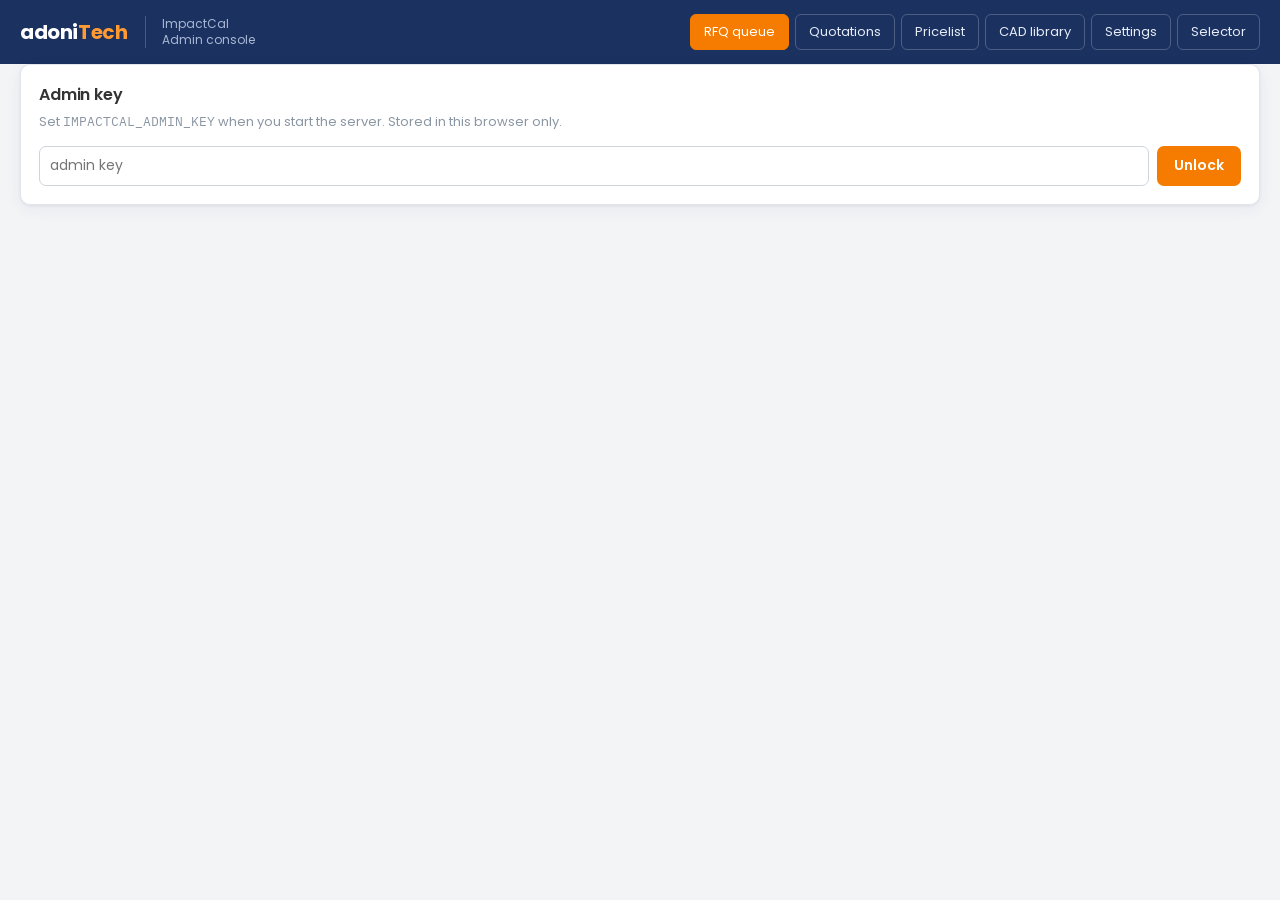
<file: admin.html>
<!doctype html><html lang="en"><head>
<meta charset="utf-8"><meta name="viewport" content="width=device-width,initial-scale=1">
<title>ImpactCal admin — ADONI TECH</title>
<link rel="preconnect" href="https://fonts.googleapis.com"><link rel="preconnect" href="https://fonts.gstatic.com" crossorigin>
<link rel="stylesheet" href="https://fonts.googleapis.com/css2?family=Poppins:wght@400;500;600;700&family=IBM+Plex+Mono:wght@400;500&display=swap">
<link rel="icon" href="favicon.png"><link rel="stylesheet" href="style.css">
</head><body>
<header class="noprint"><div class="wrap">
  <div class="logo">adoni<span>Tech</span></div>
  <div class="sub">ImpactCal<br>Admin console</div>
  <nav>
    <button data-v="rfq" class="on">RFQ queue</button>
    <button data-v="quotes">Quotations</button>
    <button data-v="price">Pricelist</button>
    <button data-v="cad">CAD library</button>
    <button data-v="settings">Settings</button>
    <a href="index.html">Selector</a>
  </nav>
</div></header>

<div class="wrap">
  <div id="keyBar" class="card noprint">
    <h3>Admin key</h3>
    <p class="hint">Set <code>IMPACTCAL_ADMIN_KEY</code> when you start the server. Stored in this browser only.</p>
    <div class="row"><div style="flex:1 1 260px"><input id="akey" type="password" placeholder="admin key"></div>
      <button class="btn" id="akeySave">Unlock</button></div>
  </div>

  <!-- RFQ queue -->
  <section data-view="rfq" class="hidden">
    <div class="card"><div class="spread"><h3>RFQ queue</h3>
      <div class="row"><select id="rfqFilter"><option value="">All</option><option value="new">New</option>
        <option value="quoted">Quoted</option><option value="cad_pending">Awaiting CAD</option>
        <option value="closed">Closed</option><option value="lost">Lost</option></select>
      <button class="btn ghost sm" id="rfqRefresh">Refresh</button></div></div>
      <div class="tw" style="margin-top:12px;max-height:420px"><table id="rfqTbl">
        <thead><tr><th>RFQ</th><th>Date</th><th>Customer</th><th>GSTIN</th><th>State</th><th>Project</th>
          <th class="n">Items</th><th>Formats</th><th>Status</th><th>Quotation</th><th></th></tr></thead><tbody></tbody></table></div>
    </div>
    <div id="rfqDetail"></div>
  </section>

  <!-- quotations -->
  <section data-view="quotes" class="hidden">
    <div class="card noprint"><div class="spread"><h3>Quotations</h3><button class="btn ghost sm" id="qRefresh">Refresh</button></div>
      <div class="tw" style="margin-top:12px;max-height:320px"><table id="qTbl">
        <thead><tr><th>Number</th><th class="n">Rev</th><th>Date</th><th>Customer</th><th>Supply</th>
          <th class="n">Total ₹</th><th>Status</th><th></th></tr></thead><tbody></tbody></table></div></div>
    <div id="quoteEditor"></div>
  </section>

  <!-- pricelist -->
  <section data-view="price" class="hidden">
    <div class="card"><div class="spread"><h3>Pricelist</h3>
      <div class="row">
        <a class="btn ghost sm" id="dlXlsx" href="#">Download .xlsx</a>
        <label class="btn ghost sm" style="margin:0;cursor:pointer">Upload .xlsx
          <input type="file" id="upXlsx" accept=".xlsx,.xls" class="hidden"></label>
        <button class="btn sm" id="savePrice" disabled>Save changes</button>
      </div></div>
      <p class="hint">Click any yellow cell and type. Paste a block straight from Excel — it fills across and down from the cell you are on.
        Changed cells turn orange until you save.</p>
      <div class="row" style="margin:10px 0">
        <div><label>Series</label><select id="fSeries"><option value="">All</option></select></div>
        <div style="flex:1 1 200px"><label>Search model</label><input id="fQ" placeholder="AKHG 100"></div>
        <div><label>&nbsp;</label><button class="btn ghost" id="fGo">Filter</button></div>
      </div>
      <div id="priceMsg"></div>
      <div class="tw grid-edit" style="max-height:560px"><table id="priceTbl">
        <thead><tr><th>Model</th><th>Series</th><th class="n">Stroke</th><th class="n">Nm/cycle</th><th class="n">Nm/h</th>
          <th>HSN</th><th class="n">GST %</th><th>UOM</th><th class="n">List price ₹</th><th class="n">Lead days</th>
          <th>Status</th><th>Note</th></tr></thead><tbody></tbody></table></div>
    </div>
    <div class="card"><h3>Accessories</h3>
      <div class="tw grid-edit"><table id="accTbl">
        <thead><tr><th>Code</th><th>Name</th><th>Kind</th><th>HSN</th><th class="n">GST %</th>
          <th class="n">Price ₹</th><th>Status</th></tr></thead><tbody></tbody></table></div></div>
  </section>

  <!-- cad -->
  <section data-view="cad" class="hidden">
    <div class="card"><h3>Upload CAD</h3>
      <p class="hint">Files are held privately. Nothing reaches a customer until you release it against an RFQ.</p>
      <div class="grid">
        <div><label>Product</label><input id="cadBk" list="bkList" placeholder="type a model"><datalist id="bkList"></datalist></div>
        <div><label>Mounting</label><input id="cadMount" placeholder="Front flange"></div>
        <div><label>Revision</label><input id="cadRev" value="A"></div>
        <div><label>Files</label><input id="cadFiles" type="file" multiple></div>
      </div>
      <div class="row" style="margin-top:12px"><button class="btn" id="cadUp">Upload</button></div>
      <div id="cadMsg"></div>
      <div class="tw" style="margin-top:14px;max-height:400px"><table id="cadTbl">
        <thead><tr><th>File</th><th>Model</th><th>Mounting</th><th>Format</th><th class="n">Size</th><th>Uploaded</th></tr></thead>
        <tbody></tbody></table></div></div>
  </section>

  <!-- settings -->
  <section data-view="settings" class="hidden">
    <div class="card"><h3>Settings</h3>
      <p class="hint">Company details print on every quotation. Engine constants change how selection behaves.</p>
      <div id="setForm" class="grid"></div>
      <div class="row" style="margin-top:14px"><button class="btn" id="setSave">Save settings</button></div>
      <div id="setMsg"></div>
    </div>
    <div class="card"><h3>Recent activity</h3>
      <div class="tw" style="max-height:300px"><table id="auditTbl">
        <thead><tr><th>When</th><th>Who</th><th>What</th><th>Ref</th><th>Detail</th></tr></thead><tbody></tbody></table></div></div>
  </section>
</div>
<script src="admin.js"></script>
</body></html>
</file>
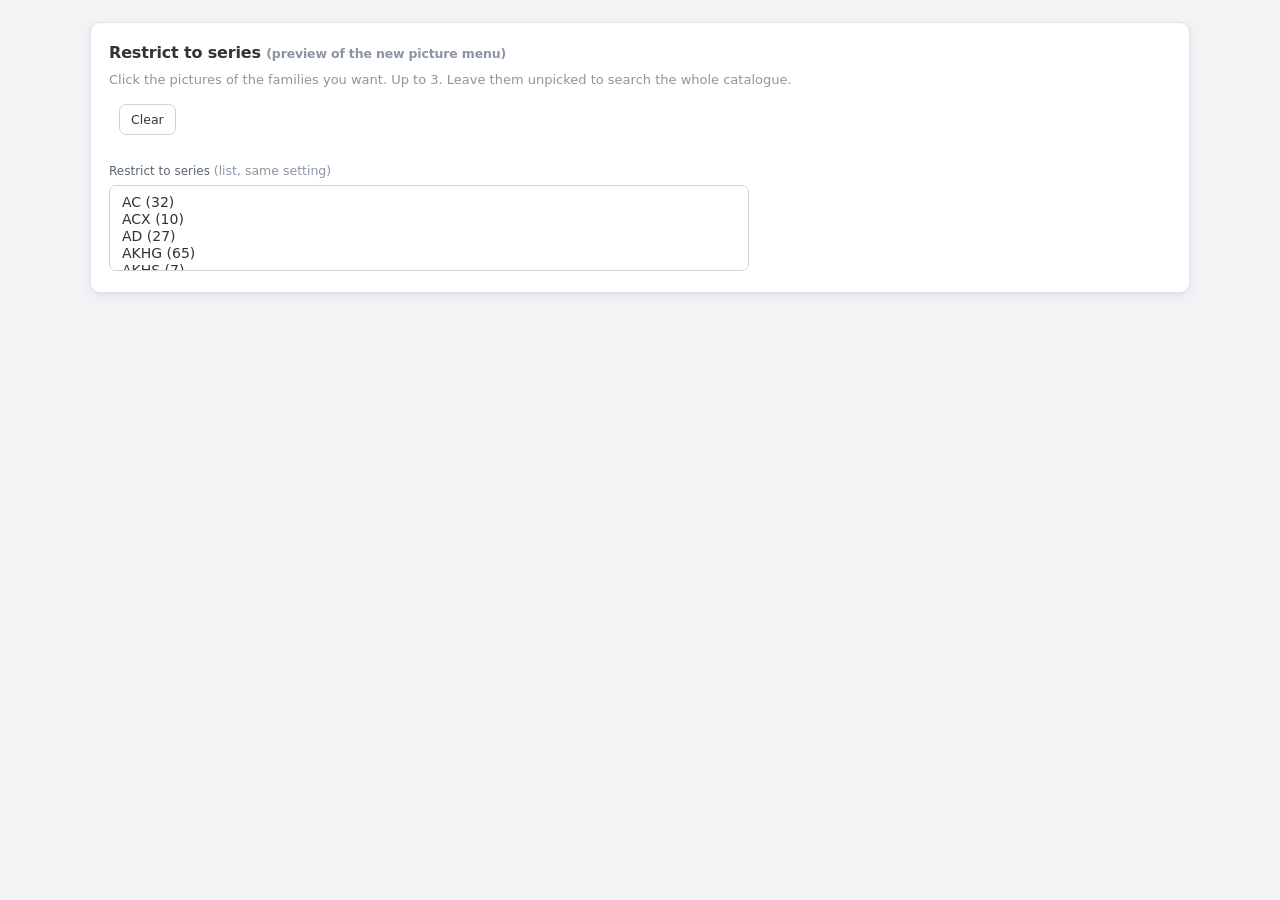
<file: series-menu-preview.html>
<!doctype html><html lang="en"><head><meta charset="utf-8">
<meta name="viewport" content="width=device-width,initial-scale=1">
<title>ImpactCal — series picture menu preview</title><style>:root{
  --brand:#F57C00; --brand-d:#D96A00; --brand-l:#FF9A33; --brand-xl:#FFF3E6;
  --blue:#467FF7; --blue-d:#2E63D4; --blue-l:#E4EDFE; --navy:#1B3160; --sky:#6EC1E4;
  --ink:#333; --ink-2:#5A6672; --ink-3:#8B96A3;
  --ok:#0E8A4D; --ok-l:#E6F6EE; --warn:#B7791F; --warn-l:#FDF4E3; --bad:#C0392B; --bad-l:#FBEBE9;
  --line:#E2E6EB; --line-2:#CFD5DD; --card:#fff; --card-2:#F3F4F6; --bg:#F3F4F6;
  --r:10px; --sh:0 1px 3px rgba(27,49,96,.07),0 4px 16px rgba(27,49,96,.06);
  --mono:"IBM Plex Mono",ui-monospace,Menlo,Consolas,monospace;
}
*{box-sizing:border-box}
[hidden]{display:none !important}   /* a display rule must never beat the hidden attribute */
body{margin:0;background:var(--bg);color:var(--ink);font:15px/1.55 Poppins,"Segoe UI",system-ui,-apple-system,Arial,sans-serif}
h1,h2,h3,h4{margin:0;font-weight:600;letter-spacing:-.01em}
a{color:var(--blue-d)}
.mono,code{font-family:var(--mono);font-variant-numeric:tabular-nums}
.wrap{max-width:1320px;margin:0 auto;padding:0 20px}

/* header */
header{background:var(--navy);color:#fff}
header .wrap{display:flex;align-items:center;gap:18px;padding:14px 20px;flex-wrap:wrap}
.logo{font-weight:700;font-size:20px;letter-spacing:-.02em}
.logo span{color:var(--brand-l)}
.sub{font-size:12px;color:#A9B8D4;border-left:1px solid rgba(255,255,255,.2);padding-left:16px;line-height:1.35}
header nav{margin-left:auto;display:flex;gap:6px;flex-wrap:wrap}
header nav a,header nav button{background:transparent;border:1px solid rgba(255,255,255,.22);color:#E6ECF7;
  padding:7px 13px;border-radius:6px;font:inherit;font-size:13px;cursor:pointer;text-decoration:none}
header nav a.on,header nav button.on{background:var(--brand);border-color:var(--brand);color:#fff}
header nav a:hover,header nav button:hover{border-color:var(--brand-l)}

/* steps */
.steps{display:flex;gap:8px;flex-wrap:wrap;margin:18px 0}
.step{flex:1 1 170px;background:var(--card);border:1px solid var(--line);border-radius:var(--r);
  padding:11px 14px;display:flex;gap:11px;align-items:center;cursor:pointer}
.step.on{border-color:var(--brand);box-shadow:inset 0 0 0 1px var(--brand)}
.step .n{width:26px;height:26px;border-radius:50%;background:var(--card-2);display:grid;place-items:center;
  font-size:13px;font-weight:600;color:var(--ink-2);flex:none}
.step.on .n{background:var(--brand);color:#fff}
.step b{display:block;font-size:13.5px;font-weight:600}
.step small{color:var(--ink-3);font-size:11.5px}

/* cards, forms */
.card{background:var(--card);border:1px solid var(--line);border-radius:var(--r);padding:18px;margin-bottom:16px;box-shadow:var(--sh)}
.card > h3{font-size:16px;margin-bottom:4px}
.card > p.hint{color:var(--ink-3);font-size:13px;margin:0 0 14px}
.grid{display:grid;gap:12px;grid-template-columns:repeat(auto-fit,minmax(190px,1fr))}
label{display:block;font-size:12px;color:var(--ink-2);margin-bottom:4px;font-weight:500}
input,select,textarea{width:100%;padding:8px 10px;border:1px solid var(--line-2);border-radius:7px;
  font:inherit;font-size:14px;background:#fff;color:var(--ink)}
input:focus,select:focus,textarea:focus{outline:2px solid var(--brand);outline-offset:-1px;border-color:var(--brand)}
input[readonly]{background:var(--card-2);color:var(--ink-2)}
.row{display:flex;gap:8px;align-items:flex-end;flex-wrap:wrap}
.btn{background:var(--brand);color:#fff;border:0;padding:9px 17px;border-radius:7px;font:inherit;
  font-size:14px;font-weight:600;cursor:pointer}
.btn:hover{background:var(--brand-d)} .btn:disabled{opacity:.45;cursor:not-allowed}
.btn.ghost{background:#fff;color:var(--ink);border:1px solid var(--line-2);font-weight:500}
.btn.ghost:hover{border-color:var(--brand);color:var(--brand-d)}
.btn.blue{background:var(--blue)} .btn.blue:hover{background:var(--blue-d)}
.btn.sm{padding:5px 11px;font-size:12.5px}

/* tables */
.tw{overflow:auto;border:1px solid var(--line);border-radius:var(--r);background:#fff}
table{border-collapse:collapse;width:100%;font-size:13.5px}
th,td{padding:8px 11px;border-bottom:1px solid var(--line);text-align:left;white-space:nowrap}
thead th{background:var(--card-2);font-size:11px;letter-spacing:.06em;text-transform:uppercase;
  color:var(--ink-2);font-weight:600;position:sticky;top:0;z-index:2}
tbody tr:hover{background:var(--brand-xl)}
td.n,th.n{text-align:right;font-family:var(--mono);font-variant-numeric:tabular-nums}
tr.sel{background:var(--blue-l)!important}
.pill{display:inline-block;font-size:11px;padding:2px 7px;border-radius:20px;background:var(--card-2);color:var(--ink-2)}
.pill.ok{background:var(--ok-l);color:var(--ok)} .pill.warn{background:var(--warn-l);color:var(--warn)}
.pill.bad{background:var(--bad-l);color:var(--bad)} .pill.brand{background:var(--brand-xl);color:var(--brand-d)}
.note{background:var(--warn-l);border:1px solid var(--warn);border-left-width:3px;border-radius:7px;
  padding:11px 14px;font-size:13.5px;margin:12px 0}
.note.ok{background:var(--ok-l);border-color:var(--ok)}
.note.bad{background:var(--bad-l);border-color:var(--bad)}
.note.blue{background:var(--blue-l);border-color:var(--blue)}
.muted{color:var(--ink-3);font-size:12.5px}
.hidden{display:none!important}
.spread{display:flex;justify-content:space-between;align-items:center;gap:12px;flex-wrap:wrap}

/* editable grid */
.grid-edit td[contenteditable]{background:#FFFDF7;outline:none}
.grid-edit td[contenteditable]:focus{background:#fff;box-shadow:inset 0 0 0 2px var(--brand)}
.grid-edit td.dirty{background:var(--brand-xl);font-weight:600}

/* print */
@media print{
  header,nav,.noprint,.steps{display:none!important}
  body{background:#fff;font-size:11.5px}
  .card{box-shadow:none;border:0;padding:0;margin:0}
  .wrap{max-width:none;padding:0}
  @page{size:A4;margin:12mm}
}

/* ---------------- brand mark ---------------- */
.brandmark{height:34px;width:auto;background:#fff;padding:3px 7px;border-radius:5px}

/* ---------------- picture picker ---------------- */
.picker{display:grid;gap:12px;grid-template-columns:repeat(auto-fill,minmax(230px,1fr))}
.pick{background:#fff;border:1px solid var(--line);border-radius:var(--r);padding:10px;cursor:pointer;
  text-align:center;transition:border-color .12s,box-shadow .12s;display:flex;flex-direction:column}
.pick:hover{border-color:var(--brand-l);box-shadow:var(--sh)}
.pick.on{border-color:var(--brand);box-shadow:inset 0 0 0 2px var(--brand)}
.pick .thumb{height:130px;display:grid;place-items:center;background:linear-gradient(180deg,#fff,#F7F8FA);
  border-radius:7px;overflow:hidden;margin-bottom:8px}
.pick .thumb img{max-width:100%;max-height:126px;object-fit:contain}
.pick b{font-size:13.5px;font-weight:600;line-height:1.35;display:block}
.pick small{color:var(--ink-3);font-size:11.5px}
.pick .badge{position:relative;top:-4px;font-size:10.5px;color:var(--brand-d);font-family:var(--mono)}

/* series picture menu */
.seriesh{margin:18px 0 2px;font-size:14px;font-weight:600}
.seriesbar{display:flex;gap:10px;align-items:center;flex-wrap:wrap;margin:6px 0 10px}
.seriesbar .count{font-size:12.5px;color:var(--ink-2)}
.seriesbar .count b{color:var(--brand-d)}
.picker.series{grid-template-columns:repeat(auto-fill,minmax(166px,1fr));gap:10px}
.picker.series .pick{padding:9px}
.picker.series .thumb{height:94px;margin-bottom:6px}
.picker.series .thumb img{max-height:90px}
.picker.series b{font-size:12.5px}
.picker.series small{font-size:11px;line-height:1.35;display:block;margin-top:2px}
.pick .code{display:inline-block;font-family:var(--mono);font-size:11.5px;font-weight:600;
  color:var(--brand-d);background:var(--brand-xl);border-radius:5px;padding:1px 7px;margin-bottom:4px}
.pick.on .code{background:var(--brand);color:#fff}
.pick .n{color:var(--ink-3);font-size:10.5px;font-family:var(--mono);margin-top:auto;padding-top:5px}
.pick[disabled]{opacity:.4;cursor:not-allowed;filter:grayscale(.65)}
.pick[disabled]:hover{border-color:var(--line);box-shadow:none}

.dutyhead{display:flex;gap:18px;align-items:flex-start;justify-content:space-between;flex-wrap:wrap}
.dutypic{max-width:270px;max-height:150px;object-fit:contain}

/* ---------------- sent overlay ---------------- */
.overlay{position:fixed;inset:0;background:rgba(27,49,96,.45);backdrop-filter:blur(3px);
  display:grid;place-items:center;z-index:60;animation:fade .2s ease-out}
@keyframes fade{from{opacity:0}to{opacity:1}}
.sentbox{background:#fff;border-radius:16px;padding:34px 40px;text-align:center;max-width:420px;
  box-shadow:0 18px 60px rgba(27,49,96,.28);animation:rise .28s cubic-bezier(.2,.9,.3,1)}
@keyframes rise{from{transform:translateY(14px) scale(.97);opacity:0}to{transform:none;opacity:1}}
.sentbox h3{font-size:19px;margin:6px 0 6px}
.sentbox p{margin:0 0 4px;font-size:14px}
.sentbox .btn{margin-top:16px}
.plane .env,.plane .flap{opacity:0}
.plane .ring{animation:ringdraw 1.1s ease-out forwards}
@keyframes ringdraw{to{stroke-dashoffset:0}}
.sending .env,.sending .flap{opacity:1;animation:pulse 1.1s ease-in-out infinite}
@keyframes pulse{0%,100%{transform:translateY(0)}50%{transform:translateY(-4px)}}
.plane .env,.plane .flap{transform-origin:60px 60px}
.done .env,.done .flap{opacity:0;transition:opacity .2s}
.done .tick{animation:tickdraw .5s .15s cubic-bezier(.2,.9,.3,1) forwards}
@keyframes tickdraw{to{stroke-dashoffset:0}}
.done .ring{stroke:#0E8A4D}
.failed .ring{stroke:var(--bad)}
.failed .env,.failed .flap{opacity:1;stroke:var(--bad)}

/* ---------------- A4 selection report ---------------- */
.a4{background:#fff;color:#1a1a1a;font-size:11pt;line-height:1.42}
.rpt-head{display:flex;justify-content:space-between;gap:20px;border-bottom:2.5pt solid var(--brand);padding-bottom:7pt}
.rpt-logo{height:34pt}
.rpt-addr{font-size:8pt;color:#555;margin-top:5pt;line-height:1.45}
.rpt-meta{text-align:right;font-size:8.5pt;color:#555}
.rpt-title{font-size:13pt;font-weight:700;color:var(--navy);letter-spacing:.02em;margin-bottom:4pt}
.rpt-sec{font-size:8pt;letter-spacing:.13em;text-transform:uppercase;color:var(--brand-d);font-weight:700;
  border-bottom:.75pt solid #ddd;padding-bottom:2pt;margin:11pt 0 5pt}
.rpt-grid{display:grid;grid-template-columns:1fr 1fr;gap:18pt}
.rpt-pic{max-width:100%;max-height:98pt;object-fit:contain;margin-top:5pt}
table.kv{width:100%;border-collapse:collapse;font-size:9.5pt}
table.kv td{padding:2pt 8pt 2pt 0;vertical-align:top;border:0}
table.kv td:nth-child(odd){color:#666;white-space:nowrap;width:1%}
table.kv td:nth-child(even){font-weight:600}
table.kv.cols2{column-count:2;column-gap:24pt;display:block}
table.kv.cols3{column-count:3;column-gap:18pt;display:block}
table.kv.cols2 tr,table.kv.cols3 tr{display:flex;gap:8pt;break-inside:avoid}
table.kv.cols2 td,table.kv.cols3 td{display:block}
table.kv.cols2 td:nth-child(even),table.kv.cols3 td:nth-child(even){margin-left:auto;text-align:right}
.rpt-tbl{width:100%;border-collapse:collapse;font-size:9.5pt;margin-top:3pt}
.rpt-tbl th{background:#F3F4F6;text-align:left;padding:4pt 6pt;font-size:8pt;text-transform:uppercase;
  letter-spacing:.06em;color:#555;border-bottom:.75pt solid #ccc}
.rpt-tbl td{padding:4pt 6pt;border-bottom:.5pt solid #eee}
.rpt-tbl td.n,.rpt-tbl th.n{text-align:right;font-family:var(--mono)}
.rpt-foot{margin-top:14pt;border-top:.75pt solid #ddd;padding-top:7pt;font-size:8.5pt;color:#555}
.rpt-sign{display:flex;justify-content:space-between;margin-top:26pt}

@media print{
  html,body{background:#fff}
  body > *{display:none !important}
  body > #report{display:block !important}
  #report{padding:0;margin:0}
  @page{size:A4 portrait;margin:14mm 13mm}
  .rpt-sec,.rpt-tbl tr,table.kv tr{break-inside:avoid}
}
</style></head>
<body style="padding:22px;background:var(--bg)">
<div class="card" style="max-width:1100px;margin:0 auto">
<h3>Restrict to series <span class="muted">(preview of the new picture menu)</span></h3>
<p class="hint">Click the pictures of the families you want. Up to 3. Leave them unpicked to search the whole catalogue.</p>
<div class="seriesbar"><span class="count" id="seriesCount"></span>
  <button class="btn ghost sm" type="button" id="seriesClear">Clear</button></div>
<div id="seriesGrid" class="picker series"></div>
<div class="grid" style="margin-top:16px;max-width:640px">
  <div><label>Restrict to series <span class="muted">(list, same setting)</span></label>
  <select id="series" multiple size="4"></select></div>
</div>
</div>
<script>
const $ = s => document.querySelector(s), $$ = s => [...document.querySelectorAll(s)];
const esc = s => String(s ?? '').replace(/[&<>"]/g, c => ({'&':'&amp;','<':'&lt;','>':'&gt;','"':'&quot;'}[c]));
const S = {}, save = () => {};
const META = { series: [{series: 'AC', n: 32}, {series: 'ACX', n: 10}, {series: 'AD', n: 27}, {series: 'AKHG', n: 65}, {series: 'AKHS', n: 7}, {series: 'ED', n: 77}, {series: 'EI', n: 32}, {series: 'JHQC', n: 24}, {series: 'SB', n: 21}, {series: 'YSRA', n: 4}] };
const CB_IMG = 'https://www.cranebuffer.com/wp-content/uploads/';
const AT_IMG = 'https://www.adonitech.co.in/wp-content/uploads/';
/* picture, what the family is, one line on how it works */
const SERIES_ART = {
  AC  :[AT_IMG+'2026/02/precision__3___1_-removebg-preview.png','Fixed damping',
        'Self-compensating. Damping set at the factory — pick the code 0–4 to suit the load.'],
  ACX :[AT_IMG+'2024/12/Industrial-Shock-Absorbers-2-300x200.png','Fixed damping, extended',
        'Self-compensating, more energy per cycle in the same thread size.'],
  AD  :[AT_IMG+'2025/03/DSC_2230-removebg-preview-1-1-212x300.png','Adjustable damping',
        'Damping set on installation by turning the adjustment ring.'],
  YSRA:[AT_IMG+'2025/01/industrial-shock-absorber-two-locknuts-221x300.jpg','Hydraulic, small bore',
        'Compact threaded hydraulic absorber, mounted with locknuts.'],
  AKHG:[CB_IMG+'2025/01/adonitech__7_-220x300.jpg','Hydraulic, nitrogen return',
        'Heavy crane buffer. A nitrogen chamber pushes the rod back out after impact.'],
  AKHS:[CB_IMG+'2025/02/adonitech__7___2_-removebg-preview.png','Hydraulic, spring return',
        'Heavy crane buffer. A return spring replaces the gas chamber.'],
  ED  :[CB_IMG+'2025/01/1-removebg-preview-300x200.png','Hydraulic crane buffer',
        'Heavy-duty buffer for crane and wagon end stops.'],
  EI  :[CB_IMG+'2025/01/adonitech__7_-1.jpg','Hydraulic crane buffer',
        'Industrial-duty buffer for travelling machinery.'],
  SB  :[CB_IMG+'2025/02/IMG-20250211-WA0009-221x300.jpg','Steel coil spring',
        'Spring buffer. Stores the energy and gives it back — efficiency 0.50.'],
  JHQC:[CB_IMG+'2026/01/1111-300x249.jpg','Polyurethane, non-metallic',
        'Bolted elastomer pad, no moving parts — efficiency 0.158.'],
};
const SERIES_MAX = 3;
/* ---------------- series picture menu (pick up to 3) ---------------- */
function selectedSeries() { return [...$('#series').selectedOptions].map(o => o.value); }
function setSeries(list) {
  const keep = [...new Set(list)].slice(0, SERIES_MAX);
  [...$('#series').options].forEach(o => { o.selected = keep.includes(o.value); });
  S.series = keep; save(); drawSeries();
}

$('#series').innerHTML = META.series.map(s => `<option value="${s.series}">${s.series} (${s.n})</option>`).join('');
$('#series').onchange = () => setSeries(selectedSeries());
$('#seriesClear').onclick = () => setSeries([]);
setSeries([]);
</script></body></html>
</file>
<file: style.css>
:root{
  --brand:#F57C00; --brand-d:#D96A00; --brand-l:#FF9A33; --brand-xl:#FFF3E6;
  --blue:#467FF7; --blue-d:#2E63D4; --blue-l:#E4EDFE; --navy:#1B3160; --sky:#6EC1E4;
  --ink:#333; --ink-2:#5A6672; --ink-3:#8B96A3;
  --ok:#0E8A4D; --ok-l:#E6F6EE; --warn:#B7791F; --warn-l:#FDF4E3; --bad:#C0392B; --bad-l:#FBEBE9;
  --line:#E2E6EB; --line-2:#CFD5DD; --card:#fff; --card-2:#F3F4F6; --bg:#F3F4F6;
  --r:10px; --sh:0 1px 3px rgba(27,49,96,.07),0 4px 16px rgba(27,49,96,.06);
  --mono:"IBM Plex Mono",ui-monospace,Menlo,Consolas,monospace;
}
*{box-sizing:border-box}
body{margin:0;background:var(--bg);color:var(--ink);font:15px/1.55 Poppins,"Segoe UI",system-ui,-apple-system,Arial,sans-serif}
h1,h2,h3,h4{margin:0;font-weight:600;letter-spacing:-.01em}
a{color:var(--blue-d)}
.mono,code{font-family:var(--mono);font-variant-numeric:tabular-nums}
.wrap{max-width:1320px;margin:0 auto;padding:0 20px}

/* header */
header{background:var(--navy);color:#fff}
header .wrap{display:flex;align-items:center;gap:18px;padding:14px 20px;flex-wrap:wrap}
.logo{font-weight:700;font-size:20px;letter-spacing:-.02em}
.logo span{color:var(--brand-l)}
.sub{font-size:12px;color:#A9B8D4;border-left:1px solid rgba(255,255,255,.2);padding-left:16px;line-height:1.35}
header nav{margin-left:auto;display:flex;gap:6px;flex-wrap:wrap}
header nav a,header nav button{background:transparent;border:1px solid rgba(255,255,255,.22);color:#E6ECF7;
                               padding:7px 13px;border-radius:6px;font:inherit;font-size:13px;cursor:pointer;text-decoration:none}
header nav a.on,header nav button.on{background:var(--brand);border-color:var(--brand);color:#fff}
header nav a:hover,header nav button:hover{border-color:var(--brand-l)}

/* steps */
.steps{display:flex;gap:8px;flex-wrap:wrap;margin:18px 0}
.step{flex:1 1 170px;background:var(--card);border:1px solid var(--line);border-radius:var(--r);
      padding:11px 14px;display:flex;gap:11px;align-items:center;cursor:pointer}
.step.on{border-color:var(--brand);box-shadow:inset 0 0 0 1px var(--brand)}
.step .n{width:26px;height:26px;border-radius:50%;background:var(--card-2);display:grid;place-items:center;
         font-size:13px;font-weight:600;color:var(--ink-2);flex:none}
.step.on .n{background:var(--brand);color:#fff}
.step b{display:block;font-size:13.5px;font-weight:600}
.step small{color:var(--ink-3);font-size:11.5px}

/* cards, forms */
.card{background:var(--card);border:1px solid var(--line);border-radius:var(--r);padding:18px;margin-bottom:16px;box-shadow:var(--sh)}
.card > h3{font-size:16px;margin-bottom:4px}
.card > p.hint{color:var(--ink-3);font-size:13px;margin:0 0 14px}
.grid{display:grid;gap:12px;grid-template-columns:repeat(auto-fit,minmax(190px,1fr))}
label{display:block;font-size:12px;color:var(--ink-2);margin-bottom:4px;font-weight:500}
input,select,textarea{width:100%;padding:8px 10px;border:1px solid var(--line-2);border-radius:7px;
                      font:inherit;font-size:14px;background:#fff;color:var(--ink)}
input:focus,select:focus,textarea:focus{outline:2px solid var(--brand);outline-offset:-1px;border-color:var(--brand)}
input[readonly]{background:var(--card-2);color:var(--ink-2)}
.row{display:flex;gap:8px;align-items:flex-end;flex-wrap:wrap}
.btn{background:var(--brand);color:#fff;border:0;padding:9px 17px;border-radius:7px;font:inherit;
     font-size:14px;font-weight:600;cursor:pointer}
.btn:hover{background:var(--brand-d)} .btn:disabled{opacity:.45;cursor:not-allowed}
.btn.ghost{background:#fff;color:var(--ink);border:1px solid var(--line-2);font-weight:500}
.btn.ghost:hover{border-color:var(--brand);color:var(--brand-d)}
.btn.blue{background:var(--blue)} .btn.blue:hover{background:var(--blue-d)}
.btn.sm{padding:5px 11px;font-size:12.5px}

/* tables */
.tw{overflow:auto;border:1px solid var(--line);border-radius:var(--r);background:#fff}
table{border-collapse:collapse;width:100%;font-size:13.5px}
th,td{padding:8px 11px;border-bottom:1px solid var(--line);text-align:left;white-space:nowrap}
thead th{background:var(--card-2);font-size:11px;letter-spacing:.06em;text-transform:uppercase;
         color:var(--ink-2);font-weight:600;position:sticky;top:0;z-index:2}
tbody tr:hover{background:var(--brand-xl)}
td.n,th.n{text-align:right;font-family:var(--mono);font-variant-numeric:tabular-nums}
tr.sel{background:var(--blue-l)!important}
.pill{display:inline-block;font-size:11px;padding:2px 7px;border-radius:20px;background:var(--card-2);color:var(--ink-2)}
.pill.ok{background:var(--ok-l);color:var(--ok)} .pill.warn{background:var(--warn-l);color:var(--warn)}
.pill.bad{background:var(--bad-l);color:var(--bad)} .pill.brand{background:var(--brand-xl);color:var(--brand-d)}
.note{background:var(--warn-l);border:1px solid var(--warn);border-left-width:3px;border-radius:7px;
      padding:11px 14px;font-size:13.5px;margin:12px 0}
.note.ok{background:var(--ok-l);border-color:var(--ok)}
.note.bad{background:var(--bad-l);border-color:var(--bad)}
.note.blue{background:var(--blue-l);border-color:var(--blue)}
.muted{color:var(--ink-3);font-size:12.5px}
.hidden{display:none!important}
.spread{display:flex;justify-content:space-between;align-items:center;gap:12px;flex-wrap:wrap}

/* editable grid */
.grid-edit td[contenteditable]{background:#FFFDF7;outline:none}
.grid-edit td[contenteditable]:focus{background:#fff;box-shadow:inset 0 0 0 2px var(--brand)}
.grid-edit td.dirty{background:var(--brand-xl);font-weight:600}

/* print */
@media print{
  header,nav,.noprint,.steps{display:none!important}
  body{background:#fff;font-size:11.5px}
  .card{box-shadow:none;border:0;padding:0;margin:0}
  .wrap{max-width:none;padding:0}
  @page{size:A4;margin:12mm}
}
</file>
